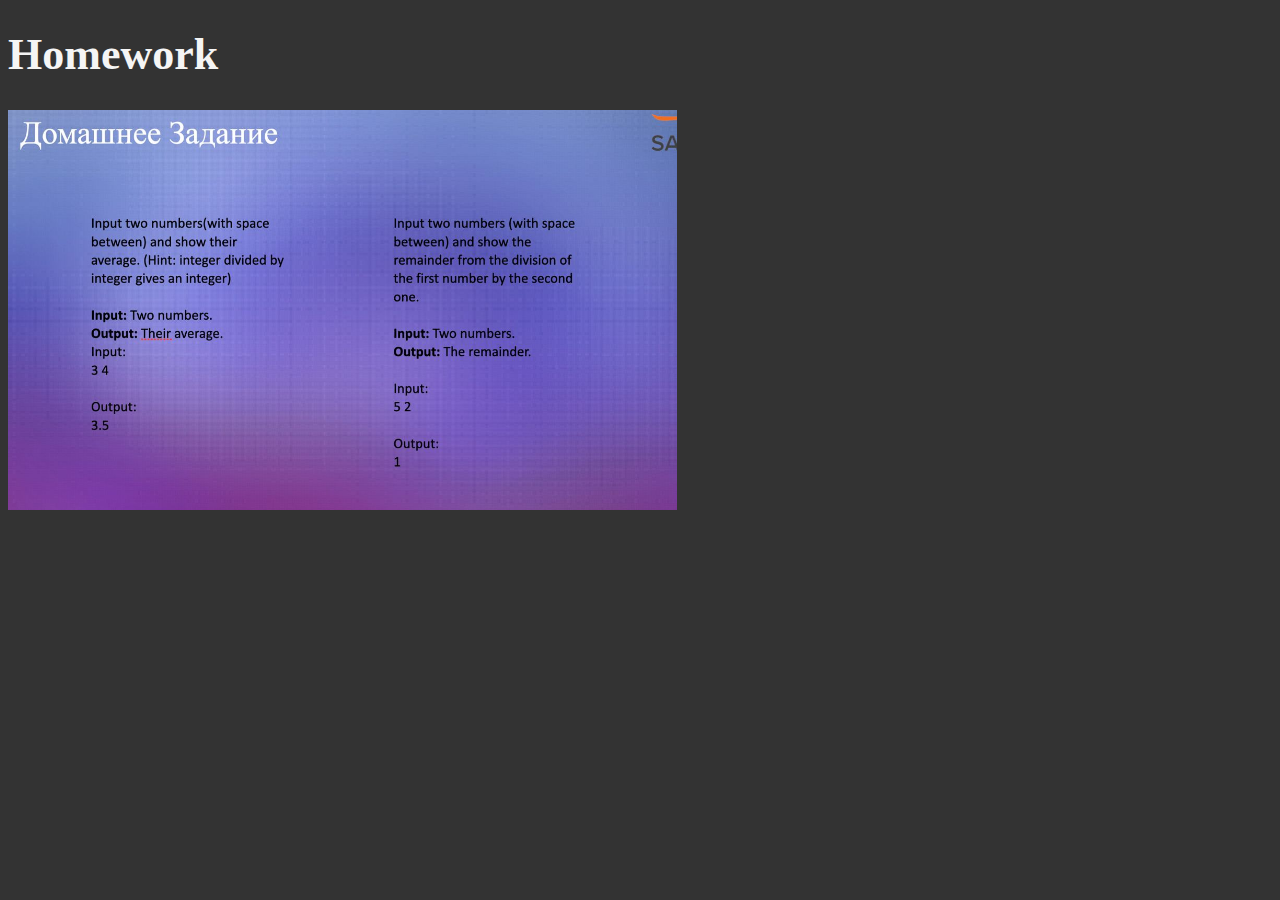
<file: lecture 12/index.html>
<!DOCTYPE html>
<html lang="en">
<head>
    <meta charset="UTF-8">
    <meta http-equiv="X-UA-Compatible" content="IE=edge">
    <meta name="viewport" content="width=device-width, initial-scale=1.0">
    <title>Lecture 12</title>
    <link rel="icon" href="bombay.png" type="image/x-icon">
    <style>
        html{
            font-size: 22px;
        }
        body{
            background-color: #333;
            color: whitesmoke;
        }
    </style>
</head>
<body>
    <h1>Homework</h1>
    <img src="дз лекция 12.jpg" alt="задачи на дом" title="выполнить задачи" wigth="400" height="400">
    <script src="index.js"></script>
</body>
</html>
</file>
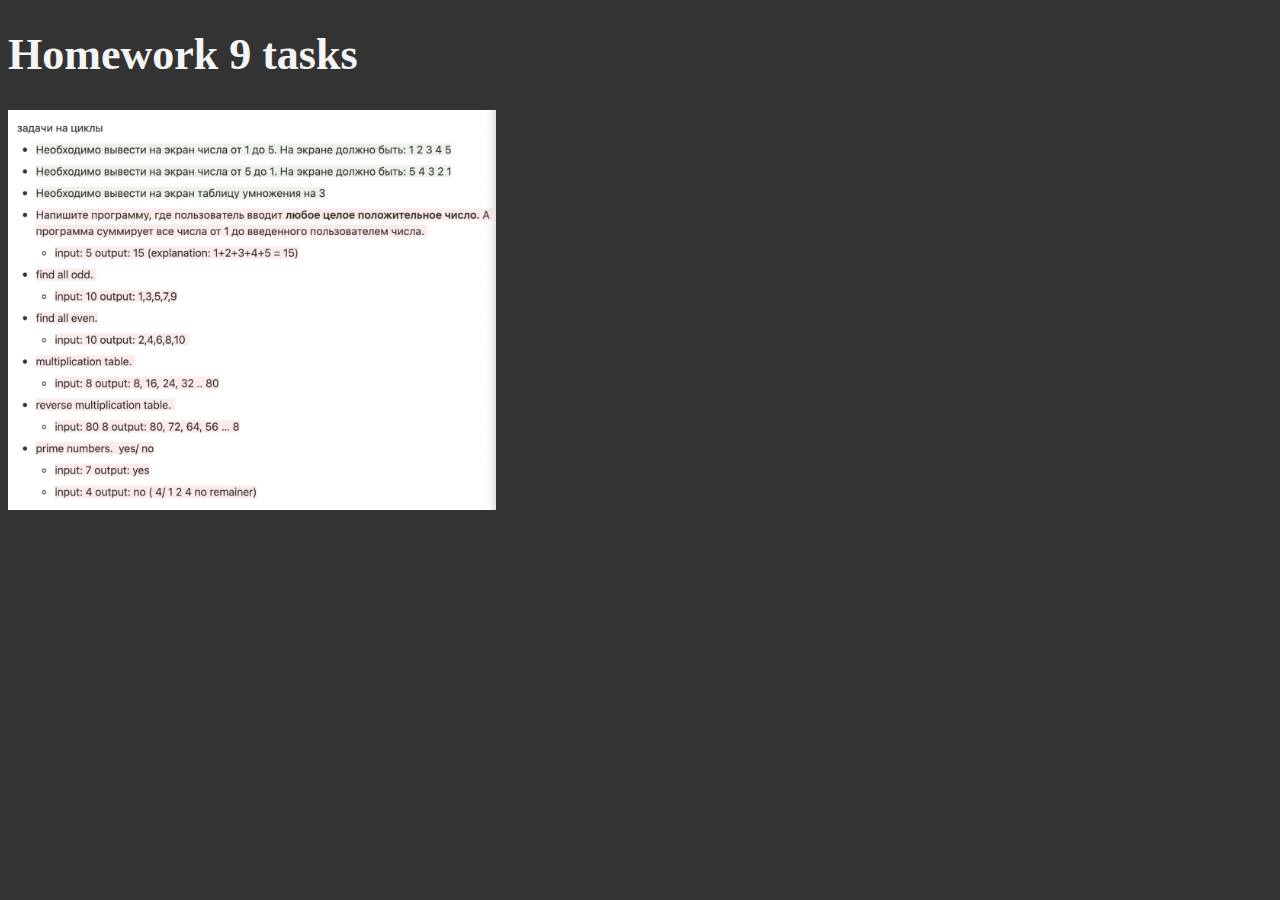
<file: lecture 13/index.html>
<!DOCTYPE html>
<html lang="en">
<head>
    <meta charset="UTF-8">
    <meta http-equiv="X-UA-Compatible" content="IE=edge">
    <meta name="viewport" content="width=device-width, initial-scale=1.0">
    <title>Lecture 13</title>
    <link rel="icon" href="bombay.png" type="image/x-icon">
    <style>
        html{
            font-size: 22px;
        }
        body{
            background-color: #333;
            color: whitesmoke;
        }
    </style>
</head>
<body>
    <h1>Homework 9 tasks</h1>
    <img src="дз лекция 13.jpg" alt="задачи на дом" title="выполнить задачи" wigth="400" height="400">
    <script src="index.js"></script>
</body>
</html>
</file>
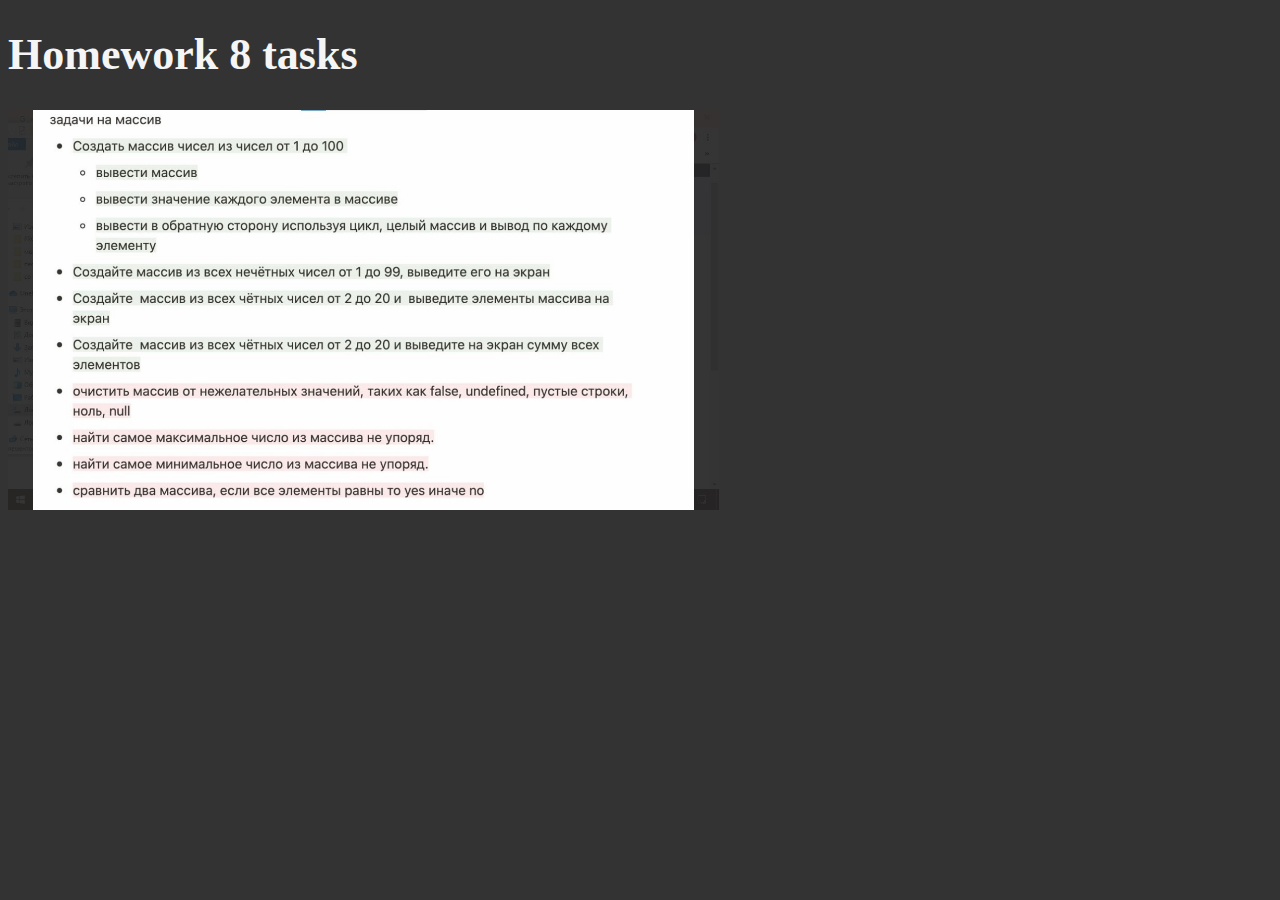
<file: lecture 14/index.html>
<!DOCTYPE html>
<html lang="en">
<head>
    <meta charset="UTF-8">
    <meta http-equiv="X-UA-Compatible" content="IE=edge">
    <meta name="viewport" content="width=device-width, initial-scale=1.0">
    <title>Lecture 14</title>
    <link rel="icon" href="bombay.png" type="image/x-icon">
    <style>
        html{
            font-size: 22px;
        }
        body{
            background-color: #333;
            color: whitesmoke;
        }
    </style>
</head>
<body>
    <h1>Homework 8 tasks</h1>
    <img src="дз лекция 14.jpg" alt="задачи на дом" title="выполнить задачи" wigth="400" height="400">
    <script src="index.js"></script>
</body>
</html>
</file>
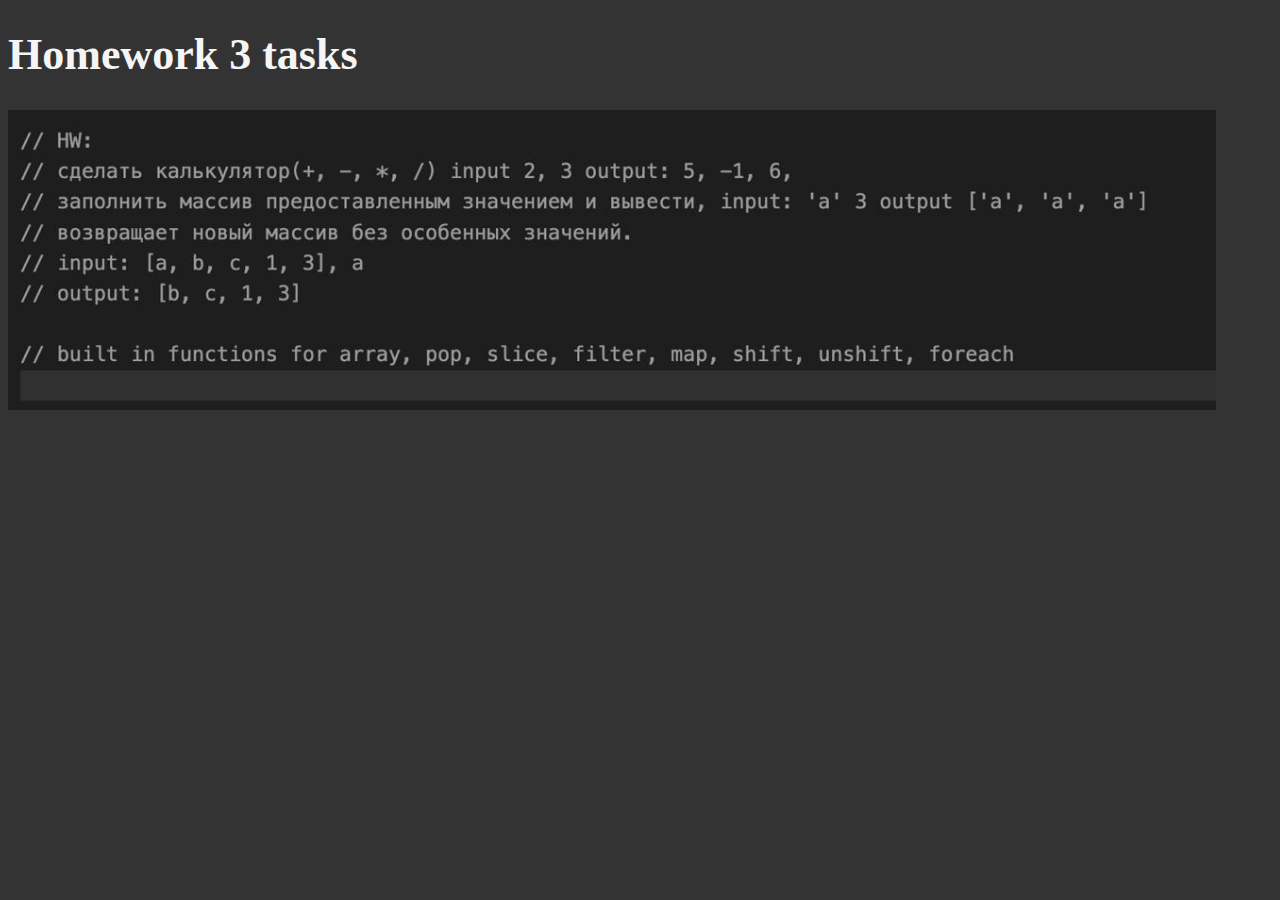
<file: lecture 15/index.html>
<!DOCTYPE html>
<html lang="en">
<head>
    <meta charset="UTF-8">
    <meta http-equiv="X-UA-Compatible" content="IE=edge">
    <meta name="viewport" content="width=device-width, initial-scale=1.0">
    <title>Lecture 15</title>
    <link rel="icon" href="bombay.png" type="image/x-icon">
    <style>
        html{
            font-size: 22px;
        }
        body{
            background-color: #333;
            color: whitesmoke;
        }
    </style>
</head>
<body>
    <h1>Homework 3 tasks</h1>
    <img src="дз лекция 15.jpg" alt="задачи на дом" title="выполнить задачи" wigth="300" height="300">
    <script src="index.js"></script>
</body>
</html>
</file>
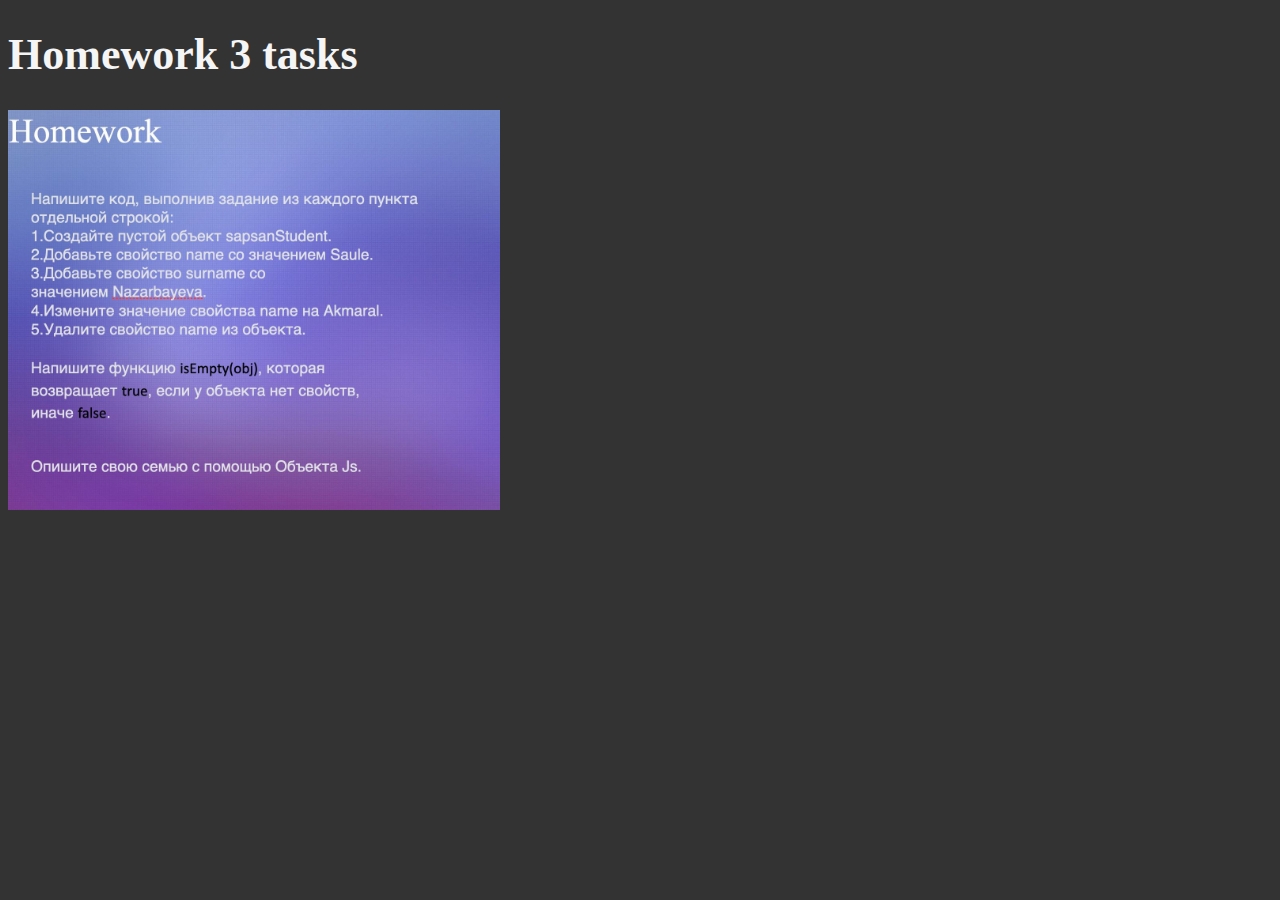
<file: lecture 16/index.html>
<!DOCTYPE html>
<html lang="en">
<head>
    <meta charset="UTF-8">
    <meta http-equiv="X-UA-Compatible" content="IE=edge">
    <meta name="viewport" content="width=device-width, initial-scale=1.0">
    <title>Lecture 16</title>
    <link rel="icon" href="bombay.png" type="image/x-icon">
    <style>
        html{
            font-size: 22px;
        }
        body{
            background-color: #333;
            color: whitesmoke;
        }
    </style>
</head>
<body>
    <h1>Homework 3 tasks</h1>
    <img src="дз лекция 16.jpg" alt="задачи на дом" title="выполнить задачи" wigth="400" height="400">
    <script src="index.js"></script>
</body>
</html>
</file>
